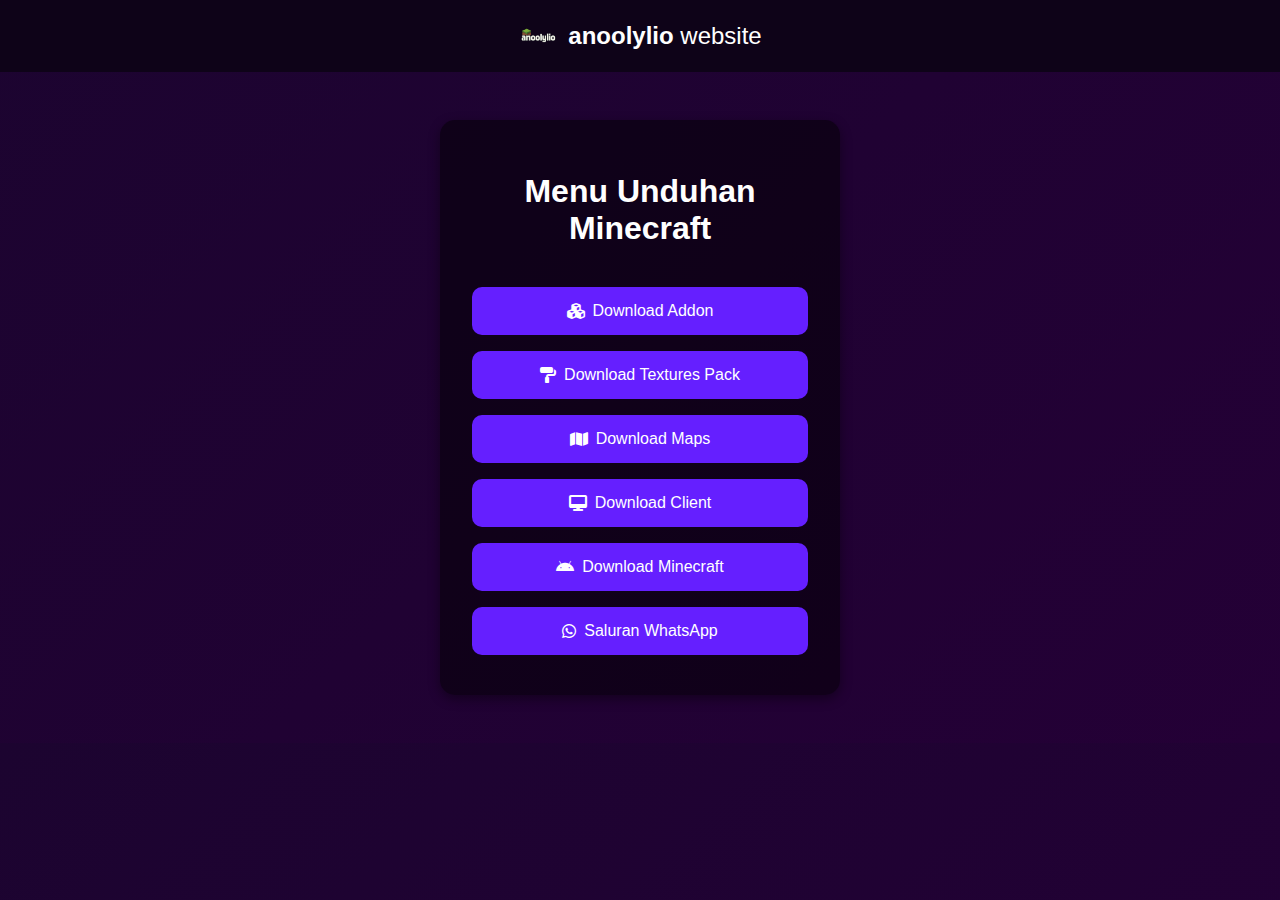
<file: index.html>
<!DOCTYPE html>
<html lang="id">
<head>
  <meta charset="UTF-8" />
  <meta name="viewport" content="width=device-width, initial-scale=1.0" />
  <title>anoolylio website</title>
  <link rel="icon" href="logo.png" type="image/png" />
  <link rel="stylesheet" href="style.css" />
  <link
    rel="stylesheet"
    href="https://cdnjs.cloudflare.com/ajax/libs/font-awesome/6.5.0/css/all.min.css"
    crossorigin="anonymous"
  />
</head>
<body>
  <header class="navbar">
    <div class="logo-wrapper">
      <img src="logo.png" alt="Logo anoolylio" />
      <div class="logo-text">anoolylio<span> website</span></div>
    </div>
  </header>

  <div class="container">
    <h1>Menu Unduhan Minecraft</h1>
    <button class="link-button" onclick="openModal('addonModal')">
      <i class="fas fa-cubes"></i> Download Addon
    </button>
    <button class="link-button" onclick="openModal('textureModal')">
      <i class="fas fa-paint-roller"></i> Download Textures Pack
    </button>
    <button class="link-button" onclick="openModal('mapsModal')">
      <i class="fas fa-map"></i> Download Maps
    </button>
    <button class="link-button" onclick="openModal('clientModal')">
      <i class="fas fa-desktop"></i> Download Client
    </button>
    <a href="minecraft.apk" class="link-button">
      <i class="fab fa-android"></i> Download Minecraft
    </a>
    <a href="https://wa.me/62XXXXXXXXX" class="link-button" target="_blank">
      <i class="fab fa-whatsapp"></i> Saluran WhatsApp
    </a>
  </div>

  <!-- Modal Addon -->
  <div id="addonModal" class="modal">
    <div class="modal-content">
      <h2>Pilih Edisi Minecraft (Addon)</h2>
      <a href="add-on/bedrock.html" class="modal-button">
        <i class="fas fa-cube"></i> Bedrock Edition
      </a>
      <a href="downloads/addon-java.zip" class="modal-button">
        <i class="fas fa-cubes"></i> Java Edition
      </a>
      <button onclick="closeModal('addonModal')" class="close-button">Batal</button>
    </div>
  </div>

  <!-- Modal Texture -->
  <div id="textureModal" class="modal">
    <div class="modal-content">
      <h2>Pilih Edisi Minecraft (Textures Pack)</h2>
      <a href="downloads/textures-bedrock.zip" class="modal-button">
        <i class="fas fa-cube"></i> Bedrock Edition
      </a>
      <a href="downloads/textures-java.zip" class="modal-button">
        <i class="fas fa-cubes"></i> Java Edition
      </a>
      <button onclick="closeModal('textureModal')" class="close-button">Batal</button>
    </div>
  </div>

  <!-- Modal Maps -->
  <div id="mapsModal" class="modal">
    <div class="modal-content">
      <h2>Pilih Edisi Minecraft (Maps)</h2>
      <a href="downloads/maps-bedrock.zip" class="modal-button">
        <i class="fas fa-map-marker-alt"></i> Bedrock Edition
      </a>
      <a href="downloads/maps-java.zip" class="modal-button">
        <i class="fas fa-map-marked-alt"></i> Java Edition
      </a>
      <button onclick="closeModal('mapsModal')" class="close-button">Batal</button>
    </div>
  </div>

  <!-- Modal Client -->
  <div id="clientModal" class="modal">
    <div class="modal-content">
      <h2>Pilih Platform (Client)</h2>
      <a href="downloads/client-windows.zip" class="modal-button">
        <i class="fab fa-windows"></i> Windows
      </a>
      <a href="downloads/client-android.apk" class="modal-button">
        <i class="fab fa-android"></i> Android
      </a>
      <button onclick="closeModal('clientModal')" class="close-button">Batal</button>
    </div>
  </div>

  <script>
    function openModal(id) {
      document.getElementById(id).style.display = "flex";
    }

    function closeModal(id) {
      document.getElementById(id).style.display = "none";
    }

    window.onclick = function (event) {
      const modals = ["addonModal", "textureModal", "mapsModal", "clientModal"];
      modals.forEach(id => {
        const modal = document.getElementById(id);
        if (event.target === modal) closeModal(id);
      });
    };
  </script>
</body>
</html>
</file>
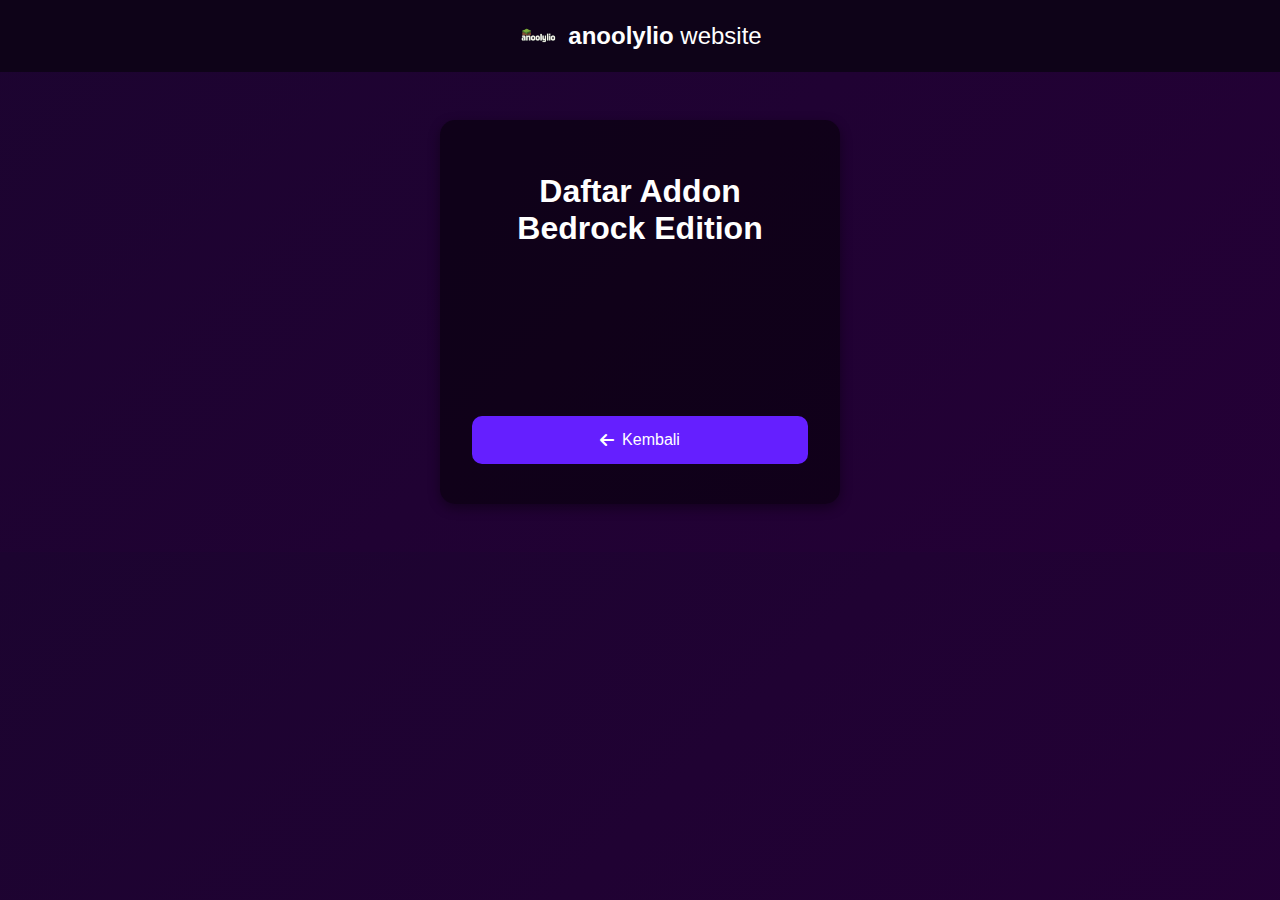
<file: add-on/bedrock.html>
<!DOCTYPE html>
<html lang="id">
<head>
  <meta charset="UTF-8" />
  <meta name="viewport" content="width=device-width, initial-scale=1.0"/>
  <title>Addon Bedrock Edition</title>
  <link rel="stylesheet" href="../style.css" />
  <link rel="icon" href="../logo.png" type="image/png" />
  <link
    rel="stylesheet"
    href="https://cdnjs.cloudflare.com/ajax/libs/font-awesome/6.5.0/css/all.min.css"
    crossorigin="anonymous"
  />
</head>
<body>
  <header class="navbar">
    <div class="logo-wrapper">
      <img src="../logo.png" alt="Logo anoolylio" />
      <div class="logo-text">anoolylio<span> website</span></div>
    </div>
  </header>

  <div class="container">
    <h1>Daftar Addon Bedrock Edition</h1>
    <div id="addonList">
      <p>Memuat data addon...</p>
    </div>
    <a href="../index.html" class="link-button"><i class="fas fa-arrow-left"></i> Kembali</a>
  </div>

  <script>
    fetch("../data/bedrock_addons.json")
      .then(response => response.json())
      .then(data => {
        const container = document.getElementById("addonList");
        container.innerHTML = ""; // Kosongkan kontainer

        if (data.length === 0) {
          container.innerHTML = "<p>Belum ada addon yang tersedia.</p>";
          return;
        }

        data.forEach(addon => {
          const addonItem = document.createElement("div");
          addonItem.classList.add("reveal");
          addonItem.style.marginBottom = "1.5rem";
          addonItem.innerHTML = `
            <h3><i class="fas ${addon.ikon}"></i> ${addon.nama}</h3>
            <a href="${addon.file}" class="modal-button" download>
              <i class="fas fa-download"></i> Download
            </a>
          `;
          container.appendChild(addonItem);
        });
      })
      .catch(error => {
        document.getElementById("addonList").innerHTML =
          "<p>Gagal memuat data. Periksa file JSON atau koneksi Anda.</p>";
        console.error(error);
      });
  </script>
</body>
</html>
</file>
<file: style.css>
/* style.css */

body {
  margin: 0;
  font-family: 'Segoe UI', Tahoma, Geneva, Verdana, sans-serif;
  background: linear-gradient(135deg, #1c0430, #240036);
  color: white;
}

/* Transisi & box model */
* {
  transition: all 0.3s ease-in-out;
  box-sizing: border-box;
}

/* Navbar */
.navbar {
  background-color: #0e0318;
  padding: 1rem 2rem;
  display: flex;
  justify-content: center;
  align-items: center;
  text-align: center;
}

.logo-wrapper {
  display: flex;
  align-items: center;
  justify-content: center;
  flex-wrap: wrap;
}

.logo-wrapper img {
  height: 40px;
  margin-right: 10px;
  animation: glowPulse 2s ease-in-out infinite;
}

@keyframes glowPulse {
  0%, 100% {
    filter: drop-shadow(0 0 0px #651fff);
  }
  50% {
    filter: drop-shadow(0 0 10px #7f39fb);
  }
}

.logo-text {
  font-size: 1.5rem;
  font-weight: bold;
}

.logo-text span {
  font-weight: normal;
}

/* Container utama */
.container {
  max-width: 400px;
  margin: 3rem auto;
  background-color: rgba(0, 0, 0, 0.5);
  padding: 2rem;
  border-radius: 15px;
  box-shadow: 0 4px 12px rgba(0, 0, 0, 0.4);
  text-align: center;
}

h1 {
  margin-bottom: 2rem;
}

/* Tombol utama */
.link-button,
.modal-button {
  background-color: #651fff;
  color: white;
  padding: 0.75rem 1rem;
  margin: 0.5rem 0;
  border: none;
  border-radius: 10px;
  width: 100%;
  font-size: 1rem;
  font-family: inherit;
  cursor: pointer;
  text-decoration: none;
  display: inline-flex;
  align-items: center;
  justify-content: center;
  min-height: 48px;
  transition: all 0.3s ease;
}

.link-button i,
.modal-button i {
  margin-right: 8px;
}

.link-button:hover,
.modal-button:hover {
  background-color: #7f39fb;
  transform: scale(1.03);
  box-shadow: 0 0 10px #7f39fb;
}

/* Modal */
.modal {
  display: none;
  position: fixed;
  z-index: 999;
  left: 0;
  top: 0;
  width: 100%;
  height: 100%;
  background: rgba(0, 0, 0, 0.8);
  justify-content: center;
  align-items: center;
}

.modal-content {
  background: #1b002b;
  padding: 2rem;
  border-radius: 15px;
  width: 90%;
  max-width: 350px;
  text-align: center;
  animation: fadeInModal 0.3s ease forwards;
}

.close-button {
  margin-top: 1.5rem;
  background: transparent;
  color: white;
  border: 1px solid white;
  padding: 0.5rem 1rem;
  border-radius: 8px;
  cursor: pointer;
}

.close-button:hover {
  background: rgba(255, 255, 255, 0.1);
  transform: scale(1.05);
}

/* Reveal effect */
.reveal {
  opacity: 0;
  transform: translateY(30px);
}

.reveal.active {
  opacity: 1;
  transform: translateY(0);
}

/* Animasi */
@keyframes fadeInModal {
  to {
    opacity: 1;
    transform: scale(1);
  }
}

/* Toast notifikasi */
#toast {
  display: none;
  position: fixed;
  bottom: 20px;
  right: 20px;
  background: #651fff;
  padding: 1rem;
  border-radius: 10px;
  color: white;
  z-index: 9999;
}

/* Responsif */
@media (max-width: 480px) {
  .logo-wrapper {
    flex-direction: column;
    gap: 0.3rem;
  }

  .logo-wrapper img {
    margin: 0;
  }

  .logo-text {
    font-size: 1.3rem;
    text-align: center;
  }
}
</file>
